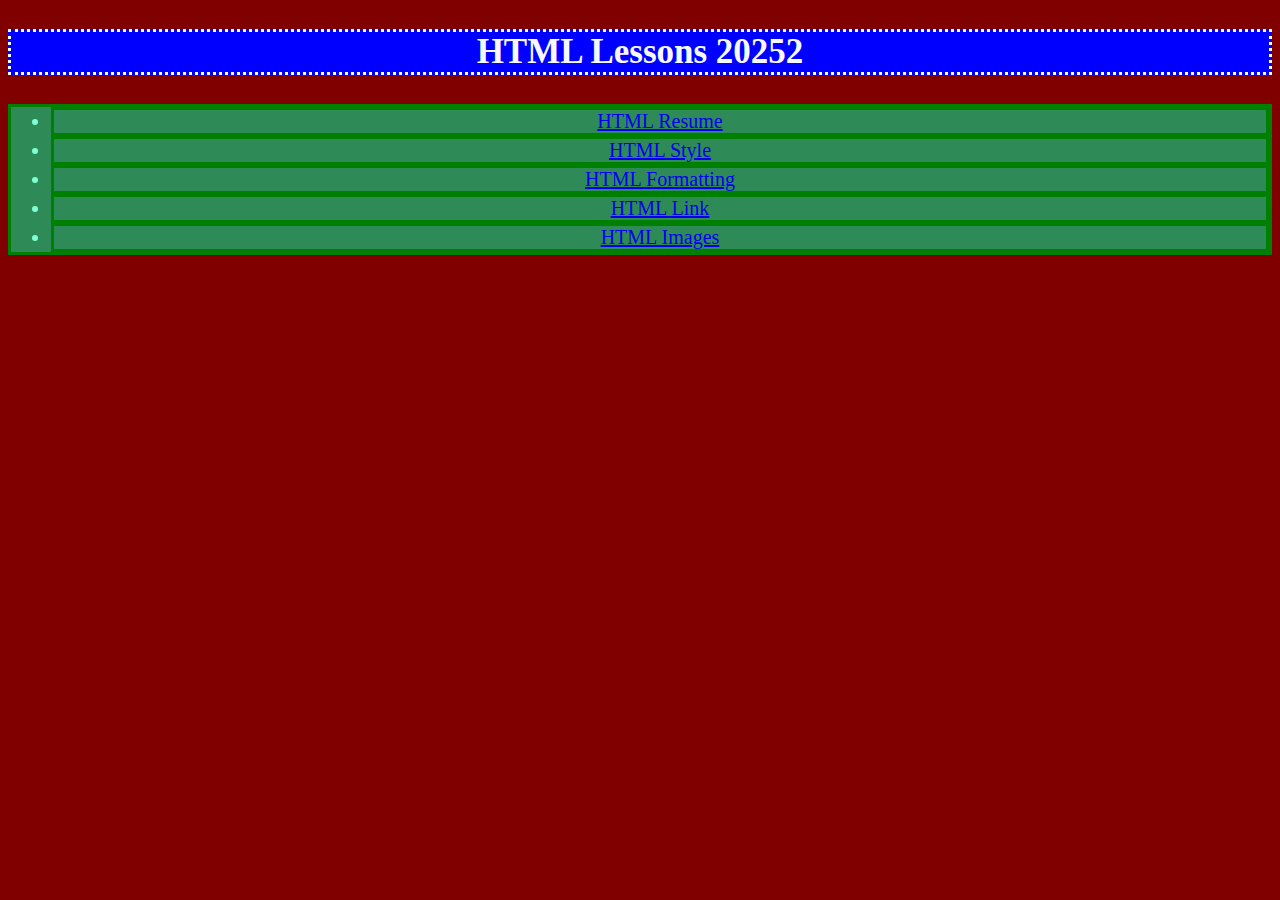
<file: index.html>
<!DOCTYPE html>
<html>
<head>
	<meta charset="utf-8">
	<meta name="viewport" content="width=device-width, initial-scale=1">
	<title>INDEX PAGE</title>

	<link rel="stylesheet" type="text/css" href="css/style1.css">
	
</head >
<body>

	<h2>HTML Lessons 20252</h2>

	<ul>
		<li><a href="resume.html">HTML Resume</a></li>
		<li><a href="html_style.html">HTML Style</a></li>
		<li><a href="html_formatting.html">HTML Formatting</a></li>
		<li><a href="html_link.html">HTML Link</a></li>
		<li><a href="html_images.html">HTML Images</a></li>
	</ul>

</body>
</html>
</file>
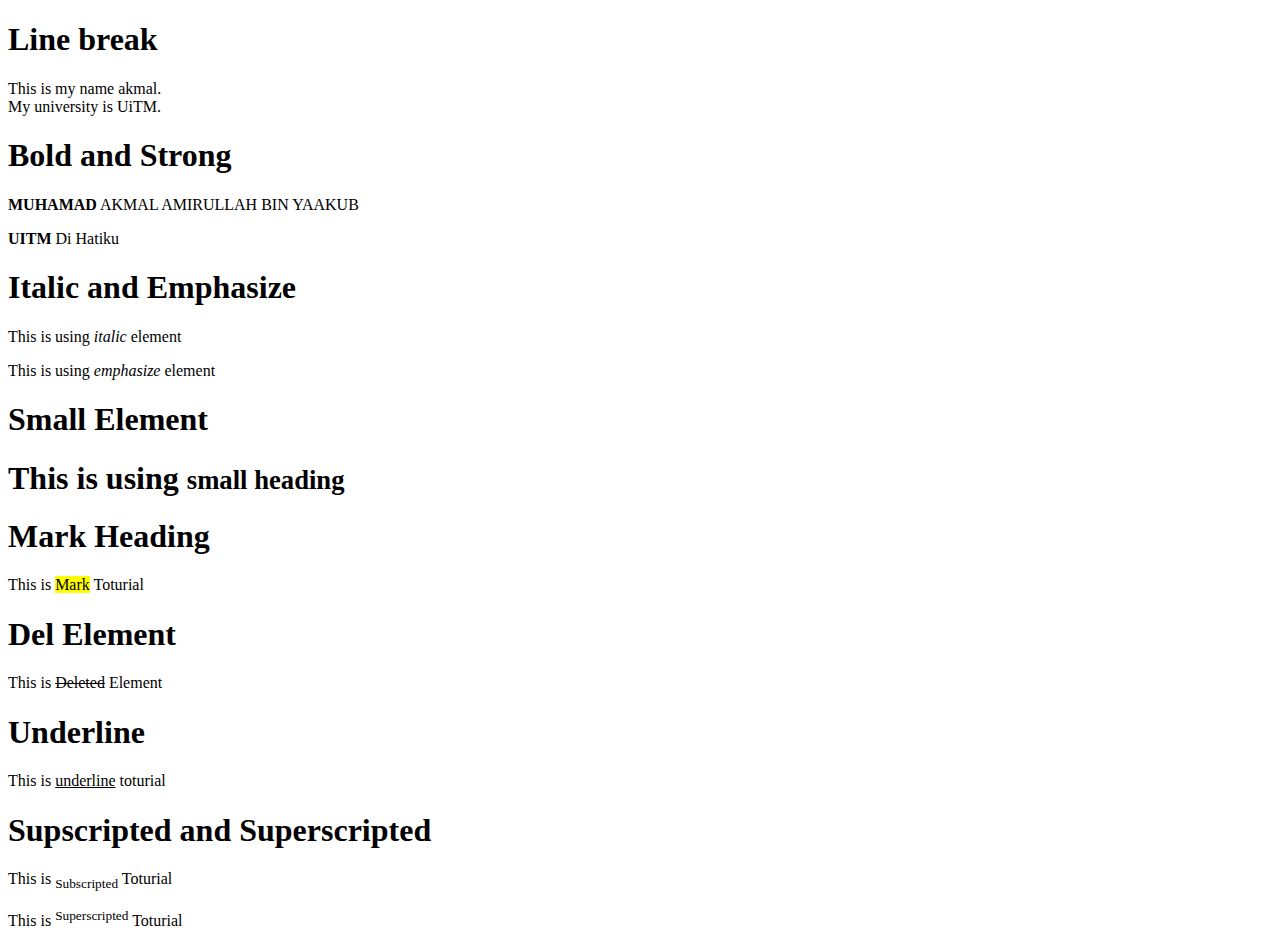
<file: html_formatting.html>
<!DOCTYPE html>
<html>
<head>
	<meta charset="utf-8">
	<meta name="viewport" content="width=device-width, initial-scale=1">
	<title>HTML FORMATTING</title>
</head>
<body>

	<h1>Line break</h1>

	<p>This is my name akmal.<br> My university is UiTM.</p>

	<h1>Bold and Strong</h1>

	<p><b>MUHAMAD</b> AKMAL AMIRULLAH BIN YAAKUB</p>
	<p><strong>UITM</strong> Di Hatiku</p>

	<h1>Italic and Emphasize</h1>

	<p>This is using <i>italic</i> element</p>
	<p>This is using <em>emphasize</em> element </p>

	<h1>Small Element</h1>
	
	<h1>This is using <small> small heading</small></h1>
    <h1>Mark Heading</h1>
    <p>This is <mark>Mark</mark> Toturial</p>

    <h1>Del Element</h1>
    <p>This is <del>Deleted</del> Element</p>

    <h1>Underline</h1>
    <p>This is <ins>underline</ins> toturial</p>

    <h1>Supscripted and Superscripted</h1>
    <p>This is <sub>Subscripted</sub> Toturial</p>
    <p>This is <sup>Superscripted</sup> Toturial</p>


</body>
</html>
</file>
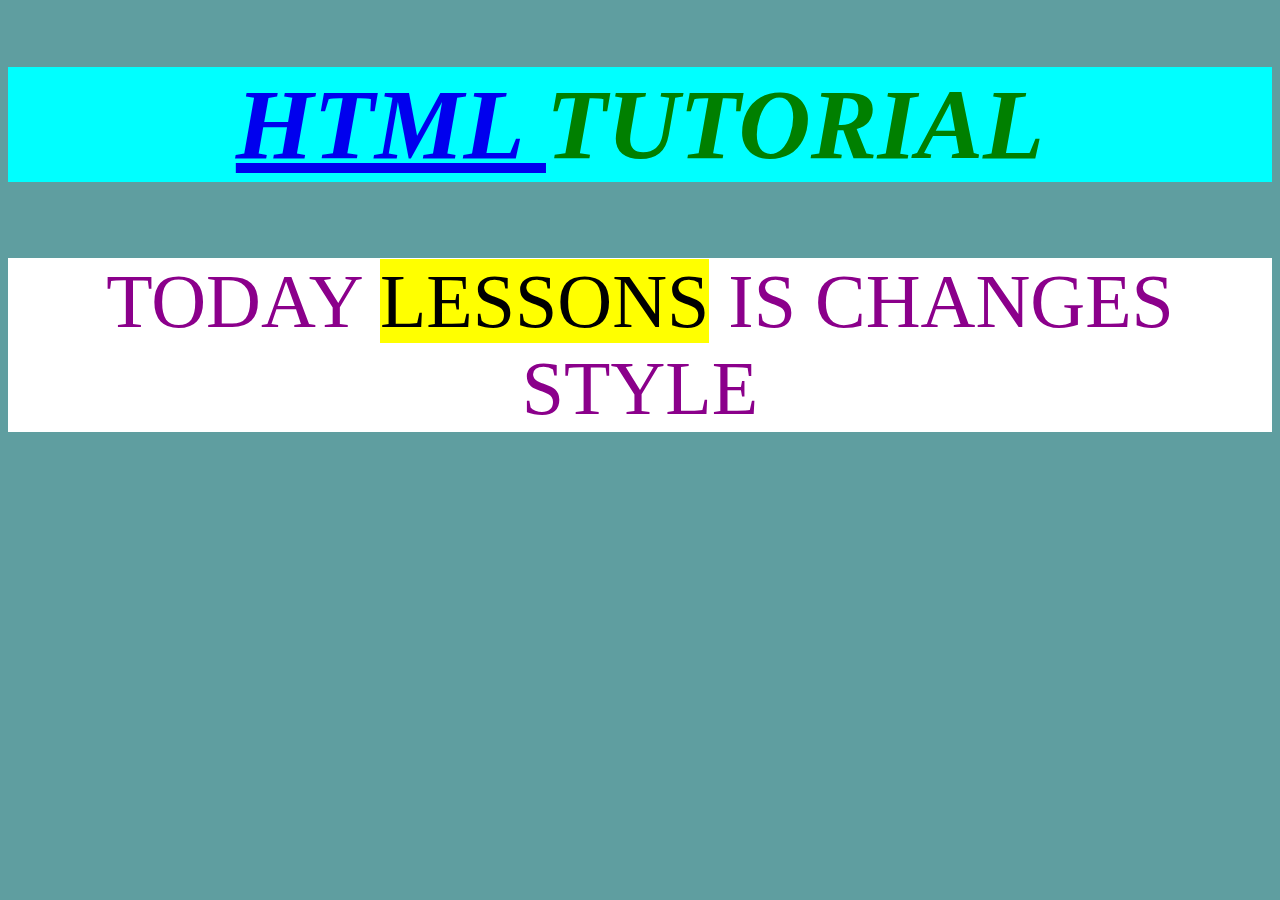
<file: html_style.html>
<!DOCTYPE html>
<html>
<head>
	<meta charset="utf-8">
	<meta name="viewport" content="width=device-width, initial-scale=1">
	<title>HTML Style</title>
</head>
<body style="background-color: cadetblue;">

	<h1 style="background-color: cyan; color: green; font-family: fantasy; font-size: 100px; text-align: center; "><a href="https://www.youtube.com/watch?v=qz0aGYrrlhU"><i>HTML
	</a> TUTORIAL</i></h1>

	<p style="background-color:white; color: darkmagenta; font-family: papyrus; font-size: 76px; text-align: center;">TODAY <mark>LESSONS</mark> IS CHANGES STYLE</p>

</body>
</html>
</file>
<file: css/style1.css>
body
{
	background-color: maroon;
}

h2
{
	background-color: blue;
	color: ghostwhite;
	border: 3px dotted white;
	font-family: verdana;
	text-align: center;
	font-size: 35px;
}

h3
{
	color: yellow;
	border: 2px solid white;
}

p
{
	color: aquamarine;
	font-size: 20px;
	background-color: seagreen;
	border: 3px solid green;
}

table, tr, th, td
{
	border: 3px solid black;
	border-collapse: collapse;
}

th
{
	background-color: yellow;
}

tr:hover
{
	background-color: green;
}

ul, li
{
	color: aquamarine;
	font-size: 20px;
	background-color: seagreen;
	border: 3px solid green;
	text-align: center;
}
</file>
